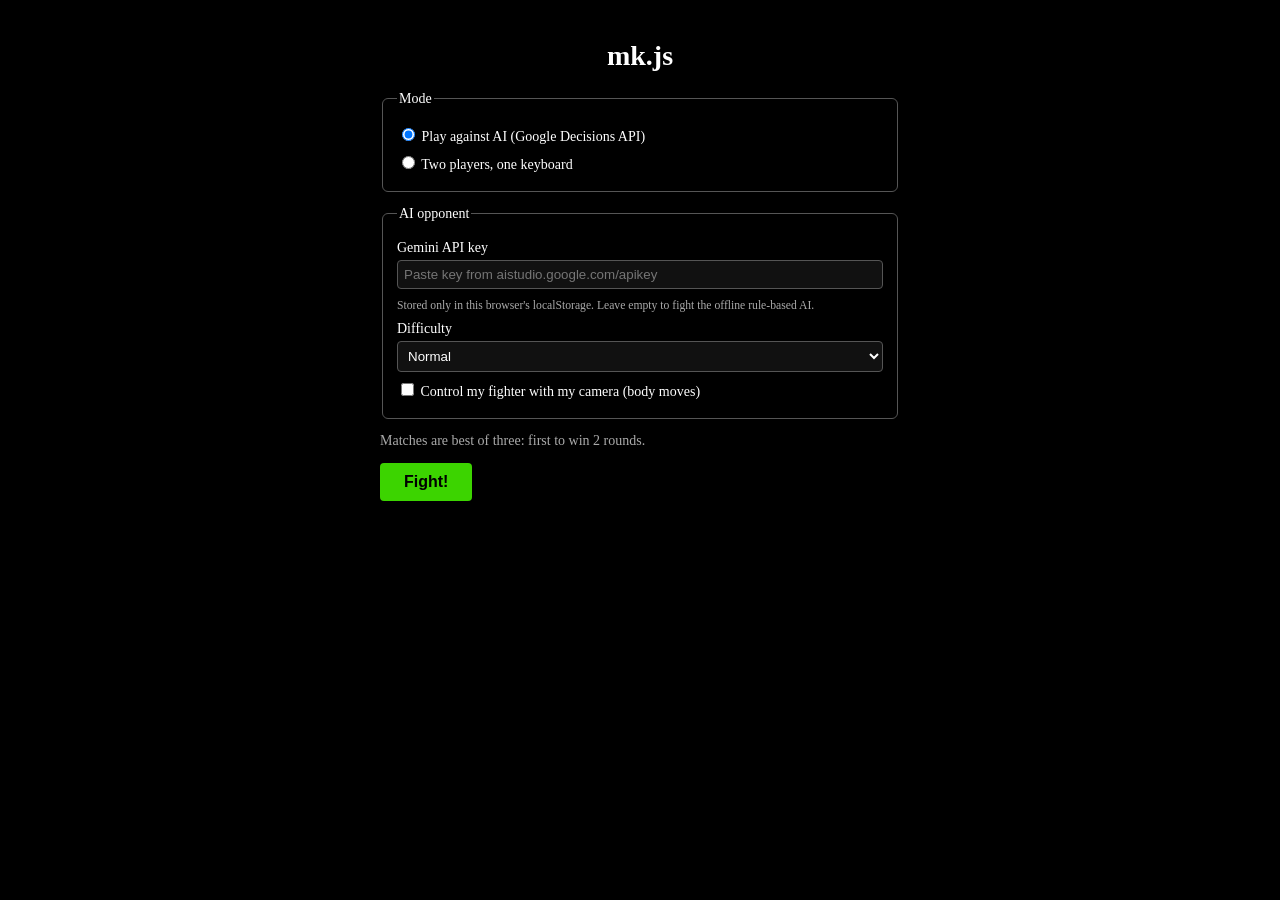
<file: index.html>
<!DOCTYPE html>
<html>
<head>
    <meta charset="utf-8">
    <title>mk.js</title>
    <script src="src/mk.js"></script>
    <script src="src/ai.js"></script>
    <script src="src/pose-input.js"></script>
    <link rel="stylesheet" href="styles/styles.css" />
</head>
<body>
    <div id="menu" class="menu">
        <h1>mk.js</h1>
        <fieldset>
            <legend>Mode</legend>
            <label><input type="radio" name="mode" value="ai" checked> Play against AI (Google Decisions API)</label>
            <label><input type="radio" name="mode" value="multiplayer"> Two players, one keyboard</label>
        </fieldset>
        <fieldset id="aiSettings">
            <legend>AI opponent</legend>
            <label>Gemini API key
                <input id="apiKey" type="password" placeholder="Paste key from aistudio.google.com/apikey" autocomplete="off">
            </label>
            <small>Stored only in this browser's localStorage. Leave empty to fight the offline rule-based AI.</small>
            <label>Difficulty
                <select id="difficulty">
                    <option value="easy">Easy</option>
                    <option value="normal" selected>Normal</option>
                    <option value="hard">Hard</option>
                </select>
            </label>
            <label><input id="useCamera" type="checkbox"> Control my fighter with my camera (body moves)</label>
        </fieldset>
        <p class="rules">Matches are best of three: first to win 2 rounds.</p>
        <button id="startBtn">Fight!</button>
    </div>

    <div id="calibration" class="calibration" hidden>
        <h1>Camera calibration</h1>
        <p class="calib-sub">Required before the fight. It learns your stance and how far you move, so your moves are recognised reliably.</p>
        <div class="calib-body">
            <div id="calibCam" class="calib-cam"></div>
            <div class="calib-side">
                <ol id="calibSteps" class="calib-steps"></ol>
                <div id="calibInstruction" class="calib-instruction">Starting camera…</div>
                <div class="calib-bar"><div id="calibProgress"></div></div>
                <div id="calibHint" class="calib-hint"></div>
                <button id="calibRestart" class="secondary" hidden>Restart calibration</button>
            </div>
        </div>
    </div>

    <table id="game" hidden>
    <tbody>
        <tr>
            <td>
                <div id="parent">
                    <div id="utils">
                        <div id="player1Name" class="playerName">Sub-Zero</div>
                        <div id="player1LifeBar" class="lifebar"><div class="life" id="player1Life"></div></div>
                        <div id="player2Name" class="playerName">Kano</div>
                        <div id="player2LifeBar" class="lifebar"><div class="life" id="player2Life"></div></div>
                        <div id="player1Wins" class="wins"></div>
                        <div id="player2Wins" class="wins"></div>
                        <div id="banner" class="banner"></div>
                    </div>
                    <div id="arena">
                    </div>
                    <div id="loading">
                        <span class="loadingLabel">Loading...</span>
                    </div>
                </div>
                <div id="aiHud" class="hud" hidden></div>
            </td>
            <td id="webcam-parent" hidden>
                <div id="poseStatus" class="hud"></div>
                <button id="recalibrate">Recalibrate</button>
            </td>
        </tr>
        <tr>
            <td colspan="2">
                <h2>Controls</h2>
                <ul class="instructions-list" id="keyboardHelp">
                    <li>Arrows: move / jump / squat &middot; Shift: block</li>
                    <li>A: high punch &middot; S: low punch &middot; D: low kick &middot; F: high kick</li>
                    <li>Down + A: uppercut &middot; Back + F: spin kick &middot; Jump + A/S/D/F: jump attack</li>
                    <li>Space: restart</li>
                </ul>
                <ul class="instructions-list" id="cameraHelp" hidden>
                    <li>Stand where you calibrated. If detection drifts, return to your neutral stance and press Recalibrate.</li>
                    <li>Step left / right of the dashed lines to walk. Jump to jump (jump while stepping to the side to jump forward/back).</li>
                    <li>Punch out to the side: fist at head height = high punch, at chest = low punch.</li>
                    <li>Fist straight up above your head = uppercut. Both fists in front of your face = block.</li>
                    <li>Raise a knee = low kick, raise a leg to hip height = high kick. Squat to squat; squat + punch = low punch.</li>
                    <li>The keyboard keeps working alongside the camera.</li>
                </ul>
            </td>
        </tr>
    </tbody>
    </table>
    <script>
        (function () {

            var ROUNDS_TO_WIN = 2;
            var NAMES = { subzero: 'Sub-Zero', kano: 'Kano' };

            function $(id) {
                return document.getElementById(id);
            }

            function setLife(container, life) {
                container.style.width = life + '%';
            }

            function selectedMode() {
                return document.querySelector('input[name="mode"]:checked').value;
            }

            $('apiKey').value = mk.ai.getApiKey();
            Array.prototype.forEach.call(document.querySelectorAll('input[name="mode"]'), function (r) {
                r.addEventListener('change', function () {
                    $('aiSettings').hidden = selectedMode() !== 'ai';
                });
            });

            var bannerTimer;
            function banner(text, hideAfter) {
                var b = $('banner');
                clearTimeout(bannerTimer);
                b.textContent = text;
                b.style.visibility = text ? 'visible' : 'hidden';
                if (hideAfter) {
                    bannerTimer = setTimeout(function () { b.style.visibility = 'hidden'; }, hideAfter);
                }
            }

            function renderWins(wins) {
                [$('player1Wins'), $('player2Wins')].forEach(function (el, i) {
                    var html = '';
                    for (var k = 0; k < ROUNDS_TO_WIN; k += 1) {
                        html += '<span class="win-dot' + (k < wins[i] ? ' won' : '') + '"></span>';
                    }
                    el.innerHTML = html;
                });
            }

            $('startBtn').addEventListener('click', function () {
                var mode = selectedMode();
                var useCamera = mode === 'ai' && $('useCamera').checked;
                var key = $('apiKey').value.trim();
                mk.ai.setApiKey(key);
                $('menu').hidden = true;

                var settings = { mode: mode, key: key, difficulty: $('difficulty').value };
                if (useCamera) {
                    runCalibration().then(function () {
                        startGame(settings, true);
                    });
                } else {
                    startGame(settings, false);
                }
            });

            /* ------------------------- Calibration ------------------------- */

            function runCalibration() {
                var steps = PoseInput.calibrationSteps;
                $('calibration').hidden = false;
                $('calibSteps').innerHTML = steps.map(function (s) {
                    return '<li>' + s.title + '</li>';
                }).join('');

                function render(state) {
                    Array.prototype.forEach.call($('calibSteps').children, function (li, i) {
                        li.className = i < state.index ? 'done' : (i === state.index ? 'active' : '');
                    });
                    $('calibInstruction').textContent = state.phase === 'release' ?
                        'Nice! Return to your neutral stance.' :
                        (state.index + 1) + '/' + steps.length + ' · ' + state.step.text;
                    $('calibProgress').style.width = Math.round(state.progress * 100) + '%';
                    $('calibHint').textContent = state.hint;
                }

                return PoseInput.start({
                    container: $('calibCam'),
                    onStatus: function (s) { $('poseStatus').textContent = s; },
                    onMove: function (move) {
                        if (mk.game && typeof mk.game.controlPlayer === 'function') {
                            mk.game.controlPlayer(move);
                        }
                    }
                }).then(function () {
                    $('calibRestart').hidden = false;
                    return new Promise(function (resolve) {
                        function run() {
                            PoseInput.calibrate(render).then(resolve);
                        }
                        $('calibRestart').addEventListener('click', function () {
                            run();
                            this.blur();
                        });
                        run();
                    });
                }).then(function () {
                    $('calibInstruction').textContent = 'Calibration complete. Get ready!';
                    $('calibProgress').style.width = '100%';
                    $('calibHint').textContent = '';
                    return new Promise(function (r) { setTimeout(r, 1200); });
                }).catch(function (err) {
                    console.error(err);
                    $('calibInstruction').textContent = 'Camera unavailable: ' + err.message;
                    $('calibHint').textContent = 'Serve the game from http://localhost and allow camera access, then reload (or uncheck the camera option).';
                    return new Promise(function () {}); // calibration is mandatory: never start
                });
            }

            /* ---------------------------- Game ----------------------------- */

            function startGame(settings, useCamera) {
                var mode = settings.mode;
                $('calibration').hidden = true;
                $('game').hidden = false;

                document.addEventListener('keydown', function (e) {
                    if (e.keyCode === 32) {
                        window.location.reload();
                    }
                });

                var options = {
                    arena: {
                        container: $('arena'),
                        arena: mk.arenas.types.THRONE_ROOM
                    },
                    fighters: [{ name: 'Subzero' }, { name: 'Kano' }],
                    callbacks: {
                        attack: function (f, o, l) {
                            if (o.getName() === 'kano') {
                                setLife($('player2Life'), o.getLife());
                            } else {
                                setLife($('player1Life'), o.getLife());
                            }
                        },
                        'round-start': function (round, wins) {
                            setLife($('player1Life'), 100);
                            setLife($('player2Life'), 100);
                            renderWins(wins);
                            banner(round === 3 ? 'Final round' : 'Round ' + round);
                        },
                        fight: function () {
                            banner('Fight!', 800);
                        },
                        'round-end': function (winner, round, wins, matchOver) {
                            renderWins(wins);
                            if (!matchOver) {
                                banner(NAMES[winner.getName()] + ' wins round ' + round);
                            }
                        },
                        'game-end': function (loser) {
                            banner((loser.getName() === 'kano' ? 'Sub-Zero' : 'Kano') +
                                ' wins the match! Press space to play again');
                        }
                    },
                    gameType: mode
                };

                options.roundsToWin = ROUNDS_TO_WIN;
                renderWins([0, 0]);

                if (mode === 'ai') {
                    $('player2Name').textContent = 'Kano (AI)';
                    $('aiHud').hidden = false;
                    $('aiHud').textContent = settings.key ?
                        'AI brain: Google Decisions API (gemini-decision-1)' :
                        'AI brain: offline rules (add an API key to use the Decisions API)';
                    options.ai = {
                        difficulty: settings.difficulty,
                        apiKey: settings.key,
                        onDecision: function (d) {
                            $('aiHud').textContent = 'AI: ' + d.action.replace(/_/g, ' ') +
                                ' (' + Math.round(100 * (d.probability || 0)) + '%, ' +
                                d.source + (d.source === 'decisions-api' ? ', ' + d.latency + ' ms' : '') + ')';
                        }
                    };
                }

                if (useCamera) {
                    $('webcam-parent').hidden = false;
                    $('cameraHelp').hidden = false;
                    PoseInput.moveTo($('webcam-parent'), 'small');
                    $('recalibrate').addEventListener('click', function () {
                        PoseInput.recalibrate();
                        this.blur();
                    });
                }

                mk.start(options).ready(function () {
                    $('loading').style.visibility = 'hidden';
                    $('arena').style.visibility = 'visible';
                    $('utils').style.visibility = 'visible';
                });
            }

        }());
    </script>
</body>
</html>
</file>
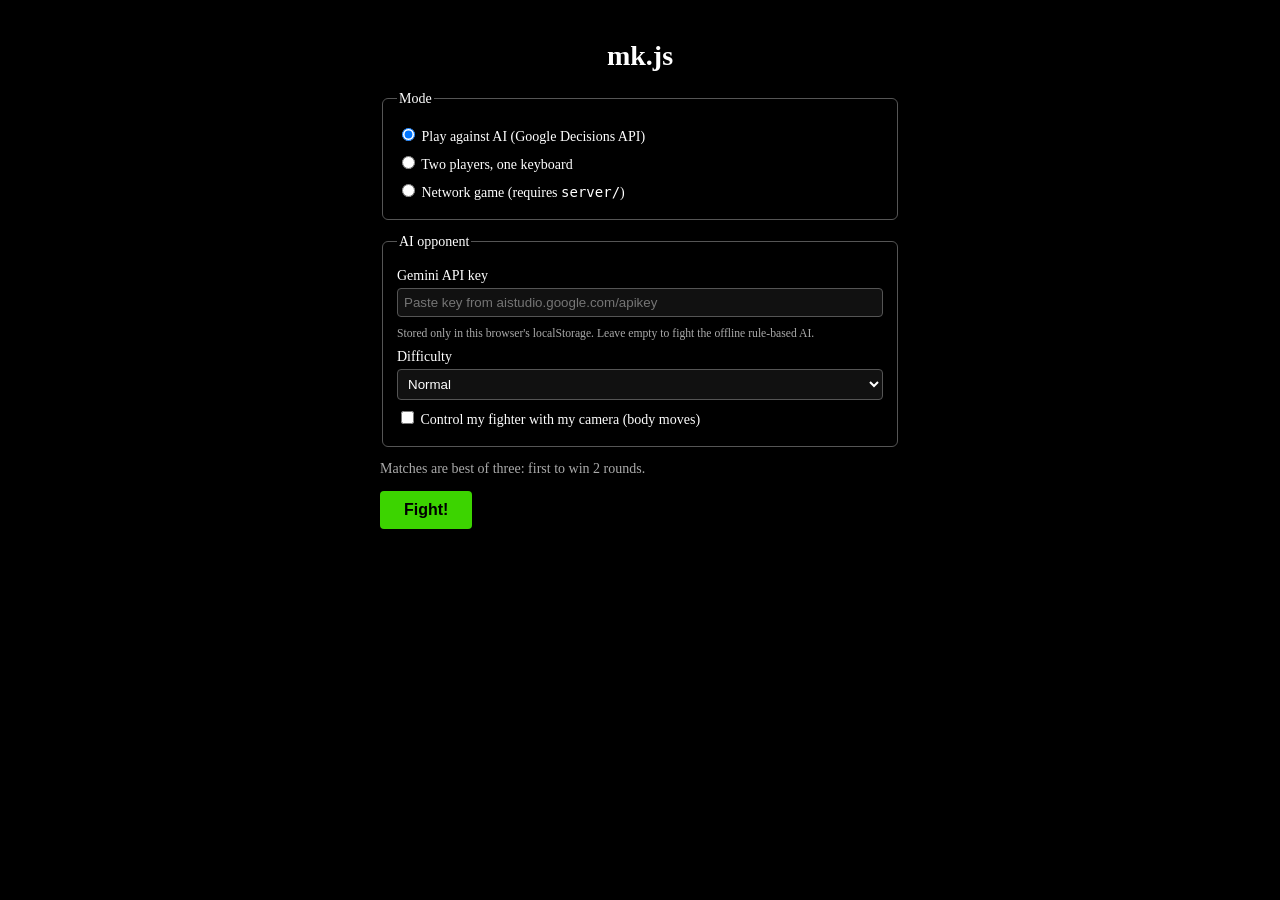
<file: game/index.html>
<!DOCTYPE html>
<html>
<head>
    <meta charset="utf-8">
    <title>mk.js</title>
    <script src="src/mk.js"></script>
    <script src="src/ai.js"></script>
    <script src="src/pose-input.js"></script>
    <link rel="stylesheet" href="styles/styles.css" />
</head>
<body>
    <div id="menu" class="menu">
        <h1>mk.js</h1>
        <fieldset>
            <legend>Mode</legend>
            <label><input type="radio" name="mode" value="ai" checked> Play against AI (Google Decisions API)</label>
            <label><input type="radio" name="mode" value="multiplayer"> Two players, one keyboard</label>
            <label><input type="radio" name="mode" value="network"> Network game (requires <code>server/</code>)</label>
        </fieldset>
        <fieldset id="aiSettings">
            <legend>AI opponent</legend>
            <label>Gemini API key
                <input id="apiKey" type="password" placeholder="Paste key from aistudio.google.com/apikey" autocomplete="off">
            </label>
            <small>Stored only in this browser's localStorage. Leave empty to fight the offline rule-based AI.</small>
            <label>Difficulty
                <select id="difficulty">
                    <option value="easy">Easy</option>
                    <option value="normal" selected>Normal</option>
                    <option value="hard">Hard</option>
                </select>
            </label>
            <label><input id="useCamera" type="checkbox"> Control my fighter with my camera (body moves)</label>
        </fieldset>
        <p class="rules">Matches are best of three: first to win 2 rounds.</p>
        <button id="startBtn">Fight!</button>
    </div>

    <div id="calibration" class="calibration" hidden>
        <h1>Camera calibration</h1>
        <p class="calib-sub">Required before the fight. It learns your stance and how far you move, so your moves are recognised reliably.</p>
        <div class="calib-body">
            <div id="calibCam" class="calib-cam"></div>
            <div class="calib-side">
                <ol id="calibSteps" class="calib-steps"></ol>
                <div id="calibInstruction" class="calib-instruction">Starting camera…</div>
                <div class="calib-bar"><div id="calibProgress"></div></div>
                <div id="calibHint" class="calib-hint"></div>
                <button id="calibRestart" class="secondary" hidden>Restart calibration</button>
            </div>
        </div>
    </div>

    <table id="game" hidden>
    <tbody>
        <tr>
            <td>
                <div id="parent">
                    <div id="utils">
                        <div id="player1Name" class="playerName">Sub-Zero</div>
                        <div id="player1LifeBar" class="lifebar"><div class="life" id="player1Life"></div></div>
                        <div id="player2Name" class="playerName">Kano</div>
                        <div id="player2LifeBar" class="lifebar"><div class="life" id="player2Life"></div></div>
                        <div id="player1Wins" class="wins"></div>
                        <div id="player2Wins" class="wins"></div>
                        <div id="banner" class="banner"></div>
                    </div>
                    <div id="arena">
                    </div>
                    <div id="loading">
                        <span class="loadingLabel">Loading...</span>
                    </div>
                </div>
                <div id="aiHud" class="hud" hidden></div>
            </td>
            <td id="webcam-parent" hidden>
                <div id="poseStatus" class="hud"></div>
                <button id="recalibrate">Recalibrate</button>
            </td>
        </tr>
        <tr>
            <td colspan="2">
                <h2>Controls</h2>
                <ul class="instructions-list" id="keyboardHelp">
                    <li>Arrows: move / jump / squat &middot; Shift: block</li>
                    <li>A: high punch &middot; S: low punch &middot; D: low kick &middot; F: high kick</li>
                    <li>Down + A: uppercut &middot; Back + F: spin kick &middot; Jump + A/S/D/F: jump attack</li>
                    <li>Space: restart</li>
                </ul>
                <ul class="instructions-list" id="cameraHelp" hidden>
                    <li>Stand where you calibrated. If detection drifts, return to your neutral stance and press Recalibrate.</li>
                    <li>Step left / right of the dashed lines to walk. Jump to jump (jump while stepping to the side to jump forward/back).</li>
                    <li>Punch out to the side: fist at head height = high punch, at chest = low punch.</li>
                    <li>Fist straight up above your head = uppercut. Both fists in front of your face = block.</li>
                    <li>Raise a knee = low kick, raise a leg to hip height = high kick. Squat to squat; squat + punch = low punch.</li>
                    <li>The keyboard keeps working alongside the camera.</li>
                </ul>
            </td>
        </tr>
    </tbody>
    </table>
    <script>
        (function () {

            var ROUNDS_TO_WIN = 2;
            var NAMES = { subzero: 'Sub-Zero', kano: 'Kano' };

            function $(id) {
                return document.getElementById(id);
            }

            function setLife(container, life) {
                container.style.width = life + '%';
            }

            function selectedMode() {
                return document.querySelector('input[name="mode"]:checked').value;
            }

            $('apiKey').value = mk.ai.getApiKey();
            Array.prototype.forEach.call(document.querySelectorAll('input[name="mode"]'), function (r) {
                r.addEventListener('change', function () {
                    $('aiSettings').hidden = selectedMode() !== 'ai';
                });
            });

            function loadScript(src) {
                return new Promise(function (resolve, reject) {
                    var s = document.createElement('script');
                    s.src = src;
                    s.onload = resolve;
                    s.onerror = reject;
                    document.head.appendChild(s);
                });
            }

            var bannerTimer;
            function banner(text, hideAfter) {
                var b = $('banner');
                clearTimeout(bannerTimer);
                b.textContent = text;
                b.style.visibility = text ? 'visible' : 'hidden';
                if (hideAfter) {
                    bannerTimer = setTimeout(function () { b.style.visibility = 'hidden'; }, hideAfter);
                }
            }

            function renderWins(wins) {
                [$('player1Wins'), $('player2Wins')].forEach(function (el, i) {
                    var html = '';
                    for (var k = 0; k < ROUNDS_TO_WIN; k += 1) {
                        html += '<span class="win-dot' + (k < wins[i] ? ' won' : '') + '"></span>';
                    }
                    el.innerHTML = html;
                });
            }

            $('startBtn').addEventListener('click', function () {
                var mode = selectedMode();
                var useCamera = mode === 'ai' && $('useCamera').checked;
                var key = $('apiKey').value.trim();
                mk.ai.setApiKey(key);
                $('menu').hidden = true;

                var settings = { mode: mode, key: key, difficulty: $('difficulty').value };
                if (useCamera) {
                    runCalibration().then(function () {
                        startGame(settings, true);
                    });
                } else {
                    startGame(settings, false);
                }
            });

            /* ------------------------- Calibration ------------------------- */

            function runCalibration() {
                var steps = PoseInput.calibrationSteps;
                $('calibration').hidden = false;
                $('calibSteps').innerHTML = steps.map(function (s) {
                    return '<li>' + s.title + '</li>';
                }).join('');

                function render(state) {
                    Array.prototype.forEach.call($('calibSteps').children, function (li, i) {
                        li.className = i < state.index ? 'done' : (i === state.index ? 'active' : '');
                    });
                    $('calibInstruction').textContent = state.phase === 'release' ?
                        'Nice! Return to your neutral stance.' :
                        (state.index + 1) + '/' + steps.length + ' · ' + state.step.text;
                    $('calibProgress').style.width = Math.round(state.progress * 100) + '%';
                    $('calibHint').textContent = state.hint;
                }

                return PoseInput.start({
                    container: $('calibCam'),
                    onStatus: function (s) { $('poseStatus').textContent = s; },
                    onMove: function (move) {
                        if (mk.game && typeof mk.game.controlPlayer === 'function') {
                            mk.game.controlPlayer(move);
                        }
                    }
                }).then(function () {
                    $('calibRestart').hidden = false;
                    return new Promise(function (resolve) {
                        function run() {
                            PoseInput.calibrate(render).then(resolve);
                        }
                        $('calibRestart').addEventListener('click', function () {
                            run();
                            this.blur();
                        });
                        run();
                    });
                }).then(function () {
                    $('calibInstruction').textContent = 'Calibration complete. Get ready!';
                    $('calibProgress').style.width = '100%';
                    $('calibHint').textContent = '';
                    return new Promise(function (r) { setTimeout(r, 1200); });
                }).catch(function (err) {
                    console.error(err);
                    $('calibInstruction').textContent = 'Camera unavailable: ' + err.message;
                    $('calibHint').textContent = 'Serve the game from http://localhost and allow camera access, then reload (or uncheck the camera option).';
                    return new Promise(function () {}); // calibration is mandatory: never start
                });
            }

            /* ---------------------------- Game ----------------------------- */

            function startGame(settings, useCamera) {
                var mode = settings.mode;
                $('calibration').hidden = true;
                $('game').hidden = false;

                document.addEventListener('keydown', function (e) {
                    if (e.keyCode === 32) {
                        window.location.reload();
                    }
                });

                var options = {
                    arena: {
                        container: $('arena'),
                        arena: mk.arenas.types.THRONE_ROOM
                    },
                    fighters: [{ name: 'Subzero' }, { name: 'Kano' }],
                    callbacks: {
                        attack: function (f, o, l) {
                            if (o.getName() === 'kano') {
                                setLife($('player2Life'), o.getLife());
                            } else {
                                setLife($('player1Life'), o.getLife());
                            }
                        },
                        'round-start': function (round, wins) {
                            setLife($('player1Life'), 100);
                            setLife($('player2Life'), 100);
                            renderWins(wins);
                            banner(round === 3 ? 'Final round' : 'Round ' + round);
                        },
                        fight: function () {
                            banner('Fight!', 800);
                        },
                        'round-end': function (winner, round, wins, matchOver) {
                            renderWins(wins);
                            if (!matchOver) {
                                banner(NAMES[winner.getName()] + ' wins round ' + round);
                            }
                        },
                        'game-end': function (loser) {
                            banner((loser.getName() === 'kano' ? 'Sub-Zero' : 'Kano') +
                                ' wins the match! Press space to play again');
                        }
                    },
                    gameType: mode
                };

                if (mode !== 'network') {
                    options.roundsToWin = ROUNDS_TO_WIN;
                    renderWins([0, 0]);
                }

                if (mode === 'ai') {
                    $('player2Name').textContent = 'Kano (AI)';
                    $('aiHud').hidden = false;
                    $('aiHud').textContent = settings.key ?
                        'AI brain: Google Decisions API (gemini-decision-1)' :
                        'AI brain: offline rules (add an API key to use the Decisions API)';
                    options.ai = {
                        difficulty: settings.difficulty,
                        apiKey: settings.key,
                        onDecision: function (d) {
                            $('aiHud').textContent = 'AI: ' + d.action.replace(/_/g, ' ') +
                                ' (' + Math.round(100 * (d.probability || 0)) + '%, ' +
                                d.source + (d.source === 'decisions-api' ? ', ' + d.latency + ' ms' : '') + ')';
                        }
                    };
                }

                if (mode === 'network') {
                    options.isHost = /^yes$/i.test(prompt('Are you going to be host?'));
                    options.gameName = prompt('Enter game name:');
                }

                if (useCamera) {
                    $('webcam-parent').hidden = false;
                    $('cameraHelp').hidden = false;
                    PoseInput.moveTo($('webcam-parent'), 'small');
                    $('recalibrate').addEventListener('click', function () {
                        PoseInput.recalibrate();
                        this.blur();
                    });
                }

                var ready = mode === 'network' ? loadScript('/socket.io/socket.io.js') : Promise.resolve();
                ready.then(function () {
                    mk.start(options).ready(function () {
                        $('loading').style.visibility = 'hidden';
                        $('arena').style.visibility = 'visible';
                        $('utils').style.visibility = 'visible';
                    });
                }).catch(function () {
                    alert('Could not load socket.io. Start the server in server/ for network games.');
                });
            }

        }());
    </script>
</body>
</html>
</file>
<file: styles/styles.css>
table {
    margin: auto;
}
td {
    padding: 10px;
}
th {
    font-size: 19px;
}
.instructions-list {
    margin-left: 150px;
}
h1 {
    text-align: center;
}
canvas {
    border: 3px solid white;
    border-radius: 5px;
}
#movementjs-main-canvas {
    -webkit-transform: scale(-1, 1);
    -moz-transform: scale(-1, 1);
    position: static !important;
    width: 600px;
    height: 400px;
    background-color: #777;
}
body, html {
    background-color: black;
    color: #fff;
    font-family: Verdana;
    font-size: 12px;
}
#parent {
    width: 600px;
    height: 400px;
    position: relative;
    border-radius: 10px;
}
#arena {
    width: 100%;
    height: 100%;
    background-color: black;
    position: absolute;
    top: 0px;
    left: 0px;
}
#loading {
    width: 100%;
    height: 100%;
    position: absolute;
    top: 0px;
    left: 0px;
}
.lifebar {
    width: 200px;
    height: 15px;
    background-color: red;
    position: absolute;
}
#player1LifeBar {
    left: 20px;
    top: 30px;
    border-bottom-right-radius: 15px;
}
#player1LifeBar .life
{
    border-bottom-right-radius: 15px;
    float: left;
}
#player2LifeBar {
    right: 20px;
    top: 30px;
    border-bottom-left-radius: 15px;
}
#player2LifeBar .life
{
    border-bottom-left-radius: 15px;
    float: right;
}
.playerName {
    color: white;
    font-weight: bold;
    font-style: italic;
    font-family: Verdana;
    font-size: 14px;
    position: absolute;
}
#player1Name {
    left: 30px;
    top: 10px;
}
#player2Name {
    right: 30px;
    top: 10px;
}
.life {
    width: 100%;
    height: 100%;
    background-color: #3CD400;
}
#utils {
    visibility: hidden;
    z-index: 100;
    position: absolute;
    left: 0px;
    top: 0px;
    width: 100%;
    height: 100%;
}
.manual {
    width: 600px;
    margin: auto;
    color: #fff;
    font-family: Verdana;
    margin-top: 15px;
    font-size: 14px;
}
.manual > div {
    margin-left: 150px;
}
.manual a {
    color: #fff;
}
.github {
    position: fixed;
    top: 0px;
    right: 0px;
    background-image: url(../images/github.png);
    width: 149px;
    height: 149px;
    cursor: pointer;
}
.formContainer {
    margin: auto;
    text-align: center;
    margin-top: 10px;
    margin-bottom: 10px;
}
.loadingLabel {
    font-size: 25px;
    font-weight: bold;
    position: absolute;
    left: 220px;
    top: 150px;
}
[hidden] {
    display: none !important;
}
.menu {
    width: 520px;
    margin: 40px auto;
    font-size: 14px;
}
.menu fieldset {
    border: 1px solid #555;
    border-radius: 6px;
    margin-bottom: 14px;
    padding: 10px 14px;
}
.menu label {
    display: block;
    margin: 8px 0;
}
.menu input[type="password"], .menu select {
    display: block;
    width: 100%;
    margin-top: 4px;
    padding: 6px;
    box-sizing: border-box;
    background: #111;
    color: #fff;
    border: 1px solid #555;
    border-radius: 4px;
}
.menu small {
    color: #aaa;
}
.menu button, #recalibrate {
    background: #3CD400;
    color: #000;
    border: 0;
    border-radius: 4px;
    padding: 10px 24px;
    font-size: 16px;
    font-weight: bold;
    cursor: pointer;
}
#recalibrate {
    font-size: 12px;
    padding: 6px 12px;
    margin-top: 8px;
}
.hud {
    margin-top: 8px;
    min-height: 18px;
    color: #ccc;
    font-family: monospace;
    font-size: 13px;
}
.banner {
    visibility: hidden;
    position: absolute;
    top: 170px;
    width: 100%;
    text-align: center;
    font-size: 22px;
    font-weight: bold;
    text-shadow: 2px 2px 4px #000;
}
.pose-wrap {
    position: relative;
    width: 400px;
    height: 300px;
    margin-top: 8px;
}
.pose-video {
    display: none;
}
.pose-label {
    position: absolute;
    left: 8px;
    bottom: 8px;
    padding: 2px 8px;
    background: rgba(0, 0, 0, 0.6);
    border-radius: 4px;
    font-family: monospace;
    font-size: 16px;
}
#webcam-parent {
    vertical-align: top;
}
.rules {
    color: #aaa;
}
button.secondary {
    background: #333;
    color: #fff;
    font-size: 12px;
    padding: 6px 12px;
    margin-top: 12px;
}
.calibration {
    max-width: 1040px;
    margin: 24px auto;
    padding: 0 16px;
}
.calib-sub {
    text-align: center;
    color: #aaa;
    font-size: 14px;
}
.calib-body {
    display: flex;
    flex-wrap: wrap;
    gap: 24px;
    justify-content: center;
    margin-top: 16px;
}
.calib-cam .pose-wrap {
    width: 640px;
    max-width: 100%;
    height: auto;
    aspect-ratio: 4 / 3;
}
.calib-side {
    width: 320px;
    font-size: 14px;
}
.calib-steps {
    padding-left: 22px;
    line-height: 1.9;
    color: #777;
}
.calib-steps li.active {
    color: #fff;
    font-weight: bold;
}
.calib-steps li.done {
    color: #3CD400;
}
.calib-steps li.done::after {
    content: ' \2713';
}
.calib-instruction {
    font-size: 18px;
    min-height: 3em;
    margin: 12px 0;
}
.calib-bar {
    height: 10px;
    background: #333;
    border-radius: 5px;
    overflow: hidden;
}
.calib-bar > div {
    height: 100%;
    width: 0;
    background: #3CD400;
    transition: width 80ms linear;
}
.calib-hint {
    color: #f5c542;
    min-height: 1.5em;
    margin-top: 10px;
}
.pose-canvas {
    width: 100%;
    height: 100%;
    border: 0;
}
.wins {
    position: absolute;
    top: 50px;
}
#player1Wins {
    left: 20px;
}
#player2Wins {
    right: 20px;
}
.win-dot {
    display: inline-block;
    width: 12px;
    height: 12px;
    margin-right: 6px;
    border-radius: 50%;
    border: 2px solid #f5c542;
}
.win-dot.won {
    background: #f5c542;
}
</file>
<file: game/styles/styles.css>
table {
    margin: auto;
}
td {
    padding: 10px;
}
th {
    font-size: 19px;
}
.instructions-list {
    margin-left: 150px;
}
h1 {
    text-align: center;
}
canvas {
    border: 3px solid white;
    border-radius: 5px;
}
#movementjs-main-canvas {
    -webkit-transform: scale(-1, 1);
    -moz-transform: scale(-1, 1);
    position: static !important;
    width: 600px;
    height: 400px;
    background-color: #777;
}
body, html {
    background-color: black;
    color: #fff;
    font-family: Verdana;
    font-size: 12px;
}
#parent {
    width: 600px;
    height: 400px;
    position: relative;
    border-radius: 10px;
}
#arena {
    width: 100%;
    height: 100%;
    background-color: black;
    position: absolute;
    top: 0px;
    left: 0px;
}
#loading {
    width: 100%;
    height: 100%;
    position: absolute;
    top: 0px;
    left: 0px;
}
.lifebar {
    width: 200px;
    height: 15px;
    background-color: red;
    position: absolute;
}
#player1LifeBar {
    left: 20px;
    top: 30px;
    border-bottom-right-radius: 15px;
}
#player1LifeBar .life
{
    border-bottom-right-radius: 15px;
    float: left;
}
#player2LifeBar {
    right: 20px;
    top: 30px;
    border-bottom-left-radius: 15px;
}
#player2LifeBar .life
{
    border-bottom-left-radius: 15px;
    float: right;
}
.playerName {
    color: white;
    font-weight: bold;
    font-style: italic;
    font-family: Verdana;
    font-size: 14px;
    position: absolute;
}
#player1Name {
    left: 30px;
    top: 10px;
}
#player2Name {
    right: 30px;
    top: 10px;
}
.life {
    width: 100%;
    height: 100%;
    background-color: #3CD400;
}
#utils {
    visibility: hidden;
    z-index: 100;
    position: absolute;
    left: 0px;
    top: 0px;
    width: 100%;
    height: 100%;
}
.manual {
    width: 600px;
    margin: auto;
    color: #fff;
    font-family: Verdana;
    margin-top: 15px;
    font-size: 14px;
}
.manual > div {
    margin-left: 150px;
}
.manual a {
    color: #fff;
}
.github {
    position: fixed;
    top: 0px;
    right: 0px;
    background-image: url(../images/github.png);
    width: 149px;
    height: 149px;
    cursor: pointer;
}
.formContainer {
    margin: auto;
    text-align: center;
    margin-top: 10px;
    margin-bottom: 10px;
}
.loadingLabel {
    font-size: 25px;
    font-weight: bold;
    position: absolute;
    left: 220px;
    top: 150px;
}
[hidden] {
    display: none !important;
}
.menu {
    width: 520px;
    margin: 40px auto;
    font-size: 14px;
}
.menu fieldset {
    border: 1px solid #555;
    border-radius: 6px;
    margin-bottom: 14px;
    padding: 10px 14px;
}
.menu label {
    display: block;
    margin: 8px 0;
}
.menu input[type="password"], .menu select {
    display: block;
    width: 100%;
    margin-top: 4px;
    padding: 6px;
    box-sizing: border-box;
    background: #111;
    color: #fff;
    border: 1px solid #555;
    border-radius: 4px;
}
.menu small {
    color: #aaa;
}
.menu button, #recalibrate {
    background: #3CD400;
    color: #000;
    border: 0;
    border-radius: 4px;
    padding: 10px 24px;
    font-size: 16px;
    font-weight: bold;
    cursor: pointer;
}
#recalibrate {
    font-size: 12px;
    padding: 6px 12px;
    margin-top: 8px;
}
.hud {
    margin-top: 8px;
    min-height: 18px;
    color: #ccc;
    font-family: monospace;
    font-size: 13px;
}
.banner {
    visibility: hidden;
    position: absolute;
    top: 170px;
    width: 100%;
    text-align: center;
    font-size: 22px;
    font-weight: bold;
    text-shadow: 2px 2px 4px #000;
}
.pose-wrap {
    position: relative;
    width: 400px;
    height: 300px;
    margin-top: 8px;
}
.pose-video {
    display: none;
}
.pose-label {
    position: absolute;
    left: 8px;
    bottom: 8px;
    padding: 2px 8px;
    background: rgba(0, 0, 0, 0.6);
    border-radius: 4px;
    font-family: monospace;
    font-size: 16px;
}
#webcam-parent {
    vertical-align: top;
}
.rules {
    color: #aaa;
}
button.secondary {
    background: #333;
    color: #fff;
    font-size: 12px;
    padding: 6px 12px;
    margin-top: 12px;
}
.calibration {
    max-width: 1040px;
    margin: 24px auto;
    padding: 0 16px;
}
.calib-sub {
    text-align: center;
    color: #aaa;
    font-size: 14px;
}
.calib-body {
    display: flex;
    flex-wrap: wrap;
    gap: 24px;
    justify-content: center;
    margin-top: 16px;
}
.calib-cam .pose-wrap {
    width: 640px;
    max-width: 100%;
    height: auto;
    aspect-ratio: 4 / 3;
}
.calib-side {
    width: 320px;
    font-size: 14px;
}
.calib-steps {
    padding-left: 22px;
    line-height: 1.9;
    color: #777;
}
.calib-steps li.active {
    color: #fff;
    font-weight: bold;
}
.calib-steps li.done {
    color: #3CD400;
}
.calib-steps li.done::after {
    content: ' \2713';
}
.calib-instruction {
    font-size: 18px;
    min-height: 3em;
    margin: 12px 0;
}
.calib-bar {
    height: 10px;
    background: #333;
    border-radius: 5px;
    overflow: hidden;
}
.calib-bar > div {
    height: 100%;
    width: 0;
    background: #3CD400;
    transition: width 80ms linear;
}
.calib-hint {
    color: #f5c542;
    min-height: 1.5em;
    margin-top: 10px;
}
.pose-canvas {
    width: 100%;
    height: 100%;
    border: 0;
}
.wins {
    position: absolute;
    top: 50px;
}
#player1Wins {
    left: 20px;
}
#player2Wins {
    right: 20px;
}
.win-dot {
    display: inline-block;
    width: 12px;
    height: 12px;
    margin-right: 6px;
    border-radius: 50%;
    border: 2px solid #f5c542;
}
.win-dot.won {
    background: #f5c542;
}
</file>
